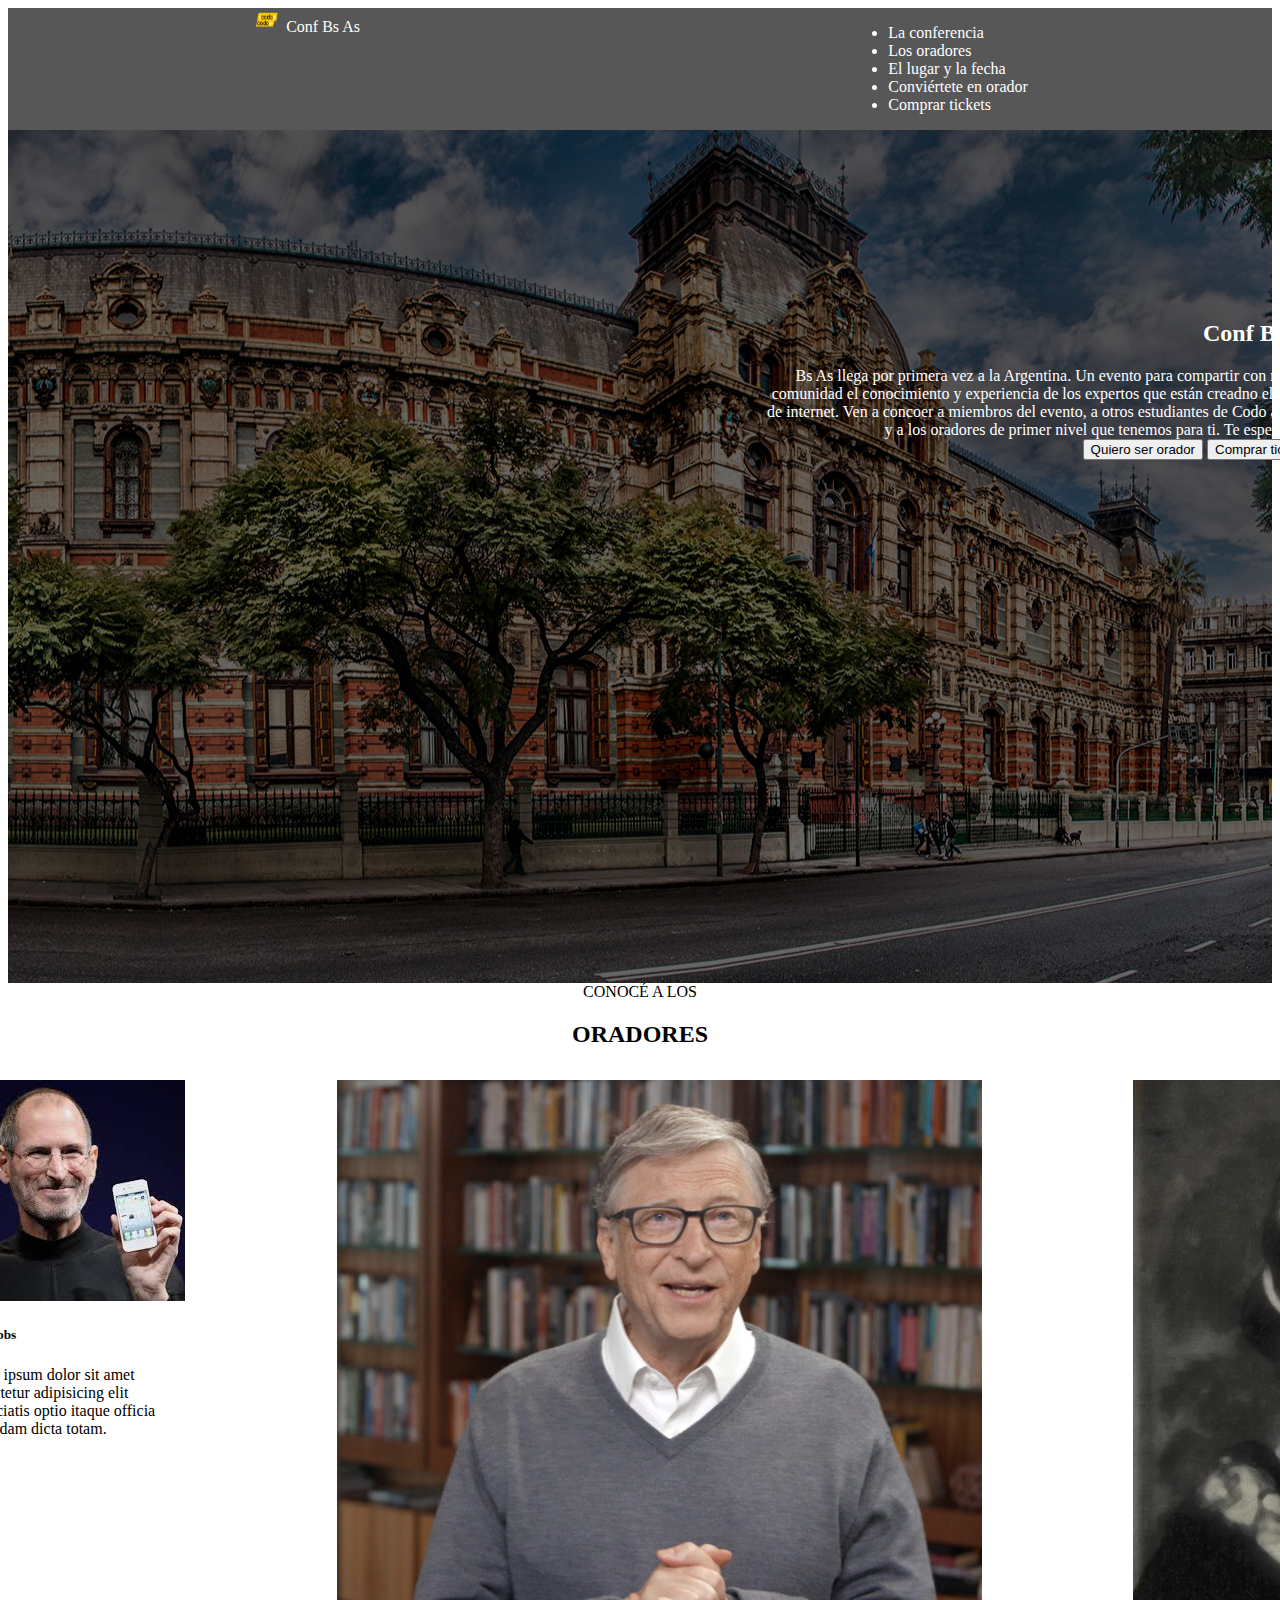
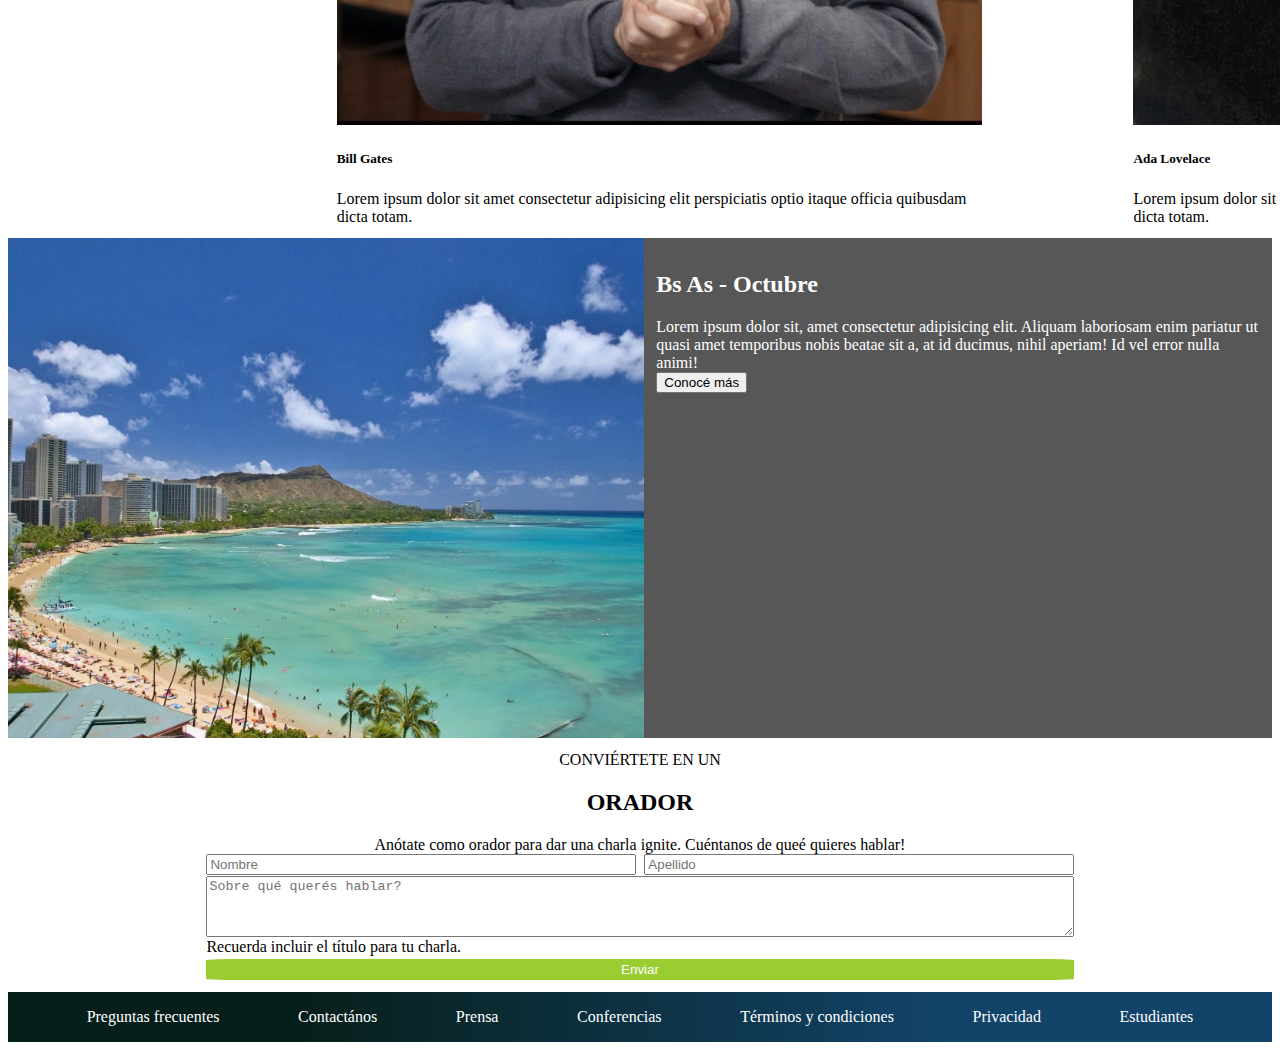
<file: index.html>
<!DOCTYPE html>
<html lang="en">
<head>
    <meta charset="UTF-8">
    <meta http-equiv="X-UA-Compatible" content="IE=edge">
    <meta name="viewport" content="width=device-width, initial-scale=1.0">
    <link href="https://cdn.jsdelivr.net/npm/bootstrap@5.1.3/dist/css/bootstrap.min.css" rel="stylesheet" integrity="sha384-1BmE4kWBq78iYhFldvKuhfTAU6auU8tT94WrHftjDbrCEXSU1oBoqyl2QvZ6jIW3" crossorigin="anonymous">
    <link rel="stylesheet" href="index.css">
    <title>Document</title>
</head>
<body>
    <nav class="navbar menu">

          <p class="navbar-brand" href="#">
            <img src="./images/codoacodo.png" alt="logo" width="30" height="24" class="d-inline-block align-text-top">
            Conf Bs As
          </p>

        <ul class="nav justify-content-end">
          <li class="nav-item">
            <a class="nav-link active" aria-current="page" href="#seccion1">La conferencia</a>
          </li>
          <li class="nav-item">
            <a class="nav-link" href="#seccionOradores">Los oradores</a>
          </li>
          <li class="nav-item">
            <a class="nav-link" href="#seccionFoto">El lugar y la fecha</a>
          </li>
          <li class="nav-item">
            <a class="nav-link" href="#seccionFormulario">Conviértete en orador</a>
          </li>
          <li class="nav-item">
            <a class="nav-link" href="venta.html">Comprar tickets</a>
          </li>

          
        </ul>
      </nav>
      <section id="seccion1">
        <div class="oscurecedor">
        <div id="primerTexto">
        <h2>
          Conf Bs As
        </h2>
        <p>Bs As llega por primera vez a la Argentina. Un evento para compartir con nuestra comunidad el conocimiento y experiencia de los expertos que están creadno el futuro de internet. Ven a concoer a miembros del evento, a otros estudiantes de Codo a Codo y a los oradores de primer nivel que tenemos para ti. Te esperamos!</p>
        <div>
          <button>Quiero ser orador</button>
          <button type="button" class="btn btn-success">Comprar tickets</button>
        </div>
        </div>
      </div>


      </section>
      <section id="seccionOradores">
        <p>CONOCÉ A LOS</p>
        <h2>ORADORES</h2>
        <div class="card-group cartasOradores">
          <div class="card carta">
            <img src="./images/steve.jpg" class="card-img-top" alt="Steve Jobs">
            <div class="card-body">
              <h5 class="card-title">Steve Jobs</h5>
              <p class="card-text">Lorem ipsum dolor sit amet consectetur adipisicing elit perspiciatis optio itaque officia quibusdam dicta totam.</p>

            </div>
          </div>
          <div class="card carta">
            <img src="./images/bill.jpg" class="card-img-top" alt="Bill Gates">
            <div class="card-body">
              <h5 class="card-title">Bill Gates</h5>
              <p class="card-text">Lorem ipsum dolor sit amet consectetur adipisicing elit perspiciatis optio itaque officia quibusdam dicta totam.</p>

            </div>
          </div>
          <div class="card carta">
            <img src="./images/ada.jpeg" class="card-img-top" alt="Ada Lovelace">
            <div class="card-body">
              <h5 class="card-title">Ada Lovelace</h5>
              <p class="card-text">Lorem ipsum dolor sit amet consectetur adipisicing elit perspiciatis optio itaque officia quibusdam dicta totam.</p>

            </div>
          </div>
        </div>

      </section>
      <section id="seccionFoto">
        <div id="imagenFoto">

        </div>
        <div id="textoImagen">
          <h2>Bs As - Octubre</h2>
          <p>Lorem ipsum dolor sit, amet consectetur adipisicing elit. Aliquam laboriosam enim pariatur ut quasi amet temporibus nobis beatae sit a, at id ducimus, nihil aperiam! Id vel error nulla animi!</p>
          <button>Conocé más</button>

        </div>
        
      </section>
      <section id="seccionFormulario">
        <p>CONVIÉRTETE EN UN</p>
        <h2>ORADOR</h2>
        <p>Anótate como orador para dar una charla ignite. Cuéntanos de queé quieres hablar!</p>
        <form class="formulario">
          <input type="text" id="nombre" placeholder="Nombre">
          <input type="text" id="apellido" placeholder="Apellido">
          <textarea id="tema" placeholder="Sobre qué querés hablar?"></textarea>
          <p id="comentario">Recuerda incluir el título para tu charla.</p>
          <input type="submit" value="Enviar" id="boton">
  
        </form>
        
      </section>
      <footer>
        <a href="">Preguntas frecuentes</a>
        <a href="">Contactános</a>
        <a href="">Prensa</a>
        <a href="">Conferencias</a>
        <a href="">Términos y condiciones</a>
        <a href="">Privacidad</a>
        <a href="">Estudiantes</a>

      </footer>
    
</body>
</html>
</file>
<file: index.css>
a{
    text-decoration: none;
    color: white;
}

p{
    margin: 0;
}

.menu{
    display: flex;
    flex-direction: row;
    justify-content: space-around;
    background-color: rgb(87, 87, 87);
    color: white;
}

.itemMenu{
    display: block;
}

#seccion1{
    color: white;
    background-image: url("./images/ba1.jpg");
    background-position: center;
    padding: 10%;
    position: relative;
    height: 600px;
}

.oscurecedor{
    position: absolute;
	content:'';
        top: 0;
	bottom: 0;
	left: 0;
	right: 0;
	background-color: rgba(0,0,0,0.6);
}



#primerTexto{
    width: 550px;
    text-align: right;
    margin: 15% 60%;
}


#seccionOradores{
    display: flex;
    flex-direction: column;
    align-items: center;


}

.cartasOradores{
    padding: 1% 10%;
    display: flex;
    flex-direction: row;
    justify-content: space-between;

}

.carta{
    margin: 0% 5%;
}

#seccionFoto{
    display: flex;
    flex-direction: row;
}

#imagenFoto{
    background-image: url('./images/honolulu.jpg');

    background-size: cover;
    /* La imagen estara centrada */
    background-position: center;
    width: 100vw;
    height: 500px;

}

#textoImagen{
    color: white;
    background-color: rgb(87, 87, 87);
    padding: 1%;
}

#seccionFormulario{
    display: flex;
    flex-direction: column;
    align-items: center;
    padding: 1%;

}

.formulario{
    width: 70%;
    display: grid;
    grid-template-columns: 1fr 1fr;
    grid-template-rows: 1fr 3fr 1fr 1fr;
    grid-template-areas: "nombre apellido"
    "tema tema"
    "comentario comentario"
    "boton boton";
    grid-gap: 1%;
}

#nombre{
    grid-area: nombre;

}
#apellido{
    grid-area: apellido;

}
#tema{
    grid-area: tema;

}
#comentario{
    grid-area: comentario;
    
}
#boton{
    grid-area: boton;
    color: white;
    background-color: yellowgreen;
    border: none;
    border-radius: 5%;

}

footer{
    background: rgb(7,31,26);
    background: linear-gradient(90deg, rgba(7,31,26,1) 23%, rgba(18,67,105,1) 74%);
    color: white;
    display: flex;
    flex-direction: row;
    justify-content: space-evenly;
    height: 50px;
    align-items: center;
}
</file>
